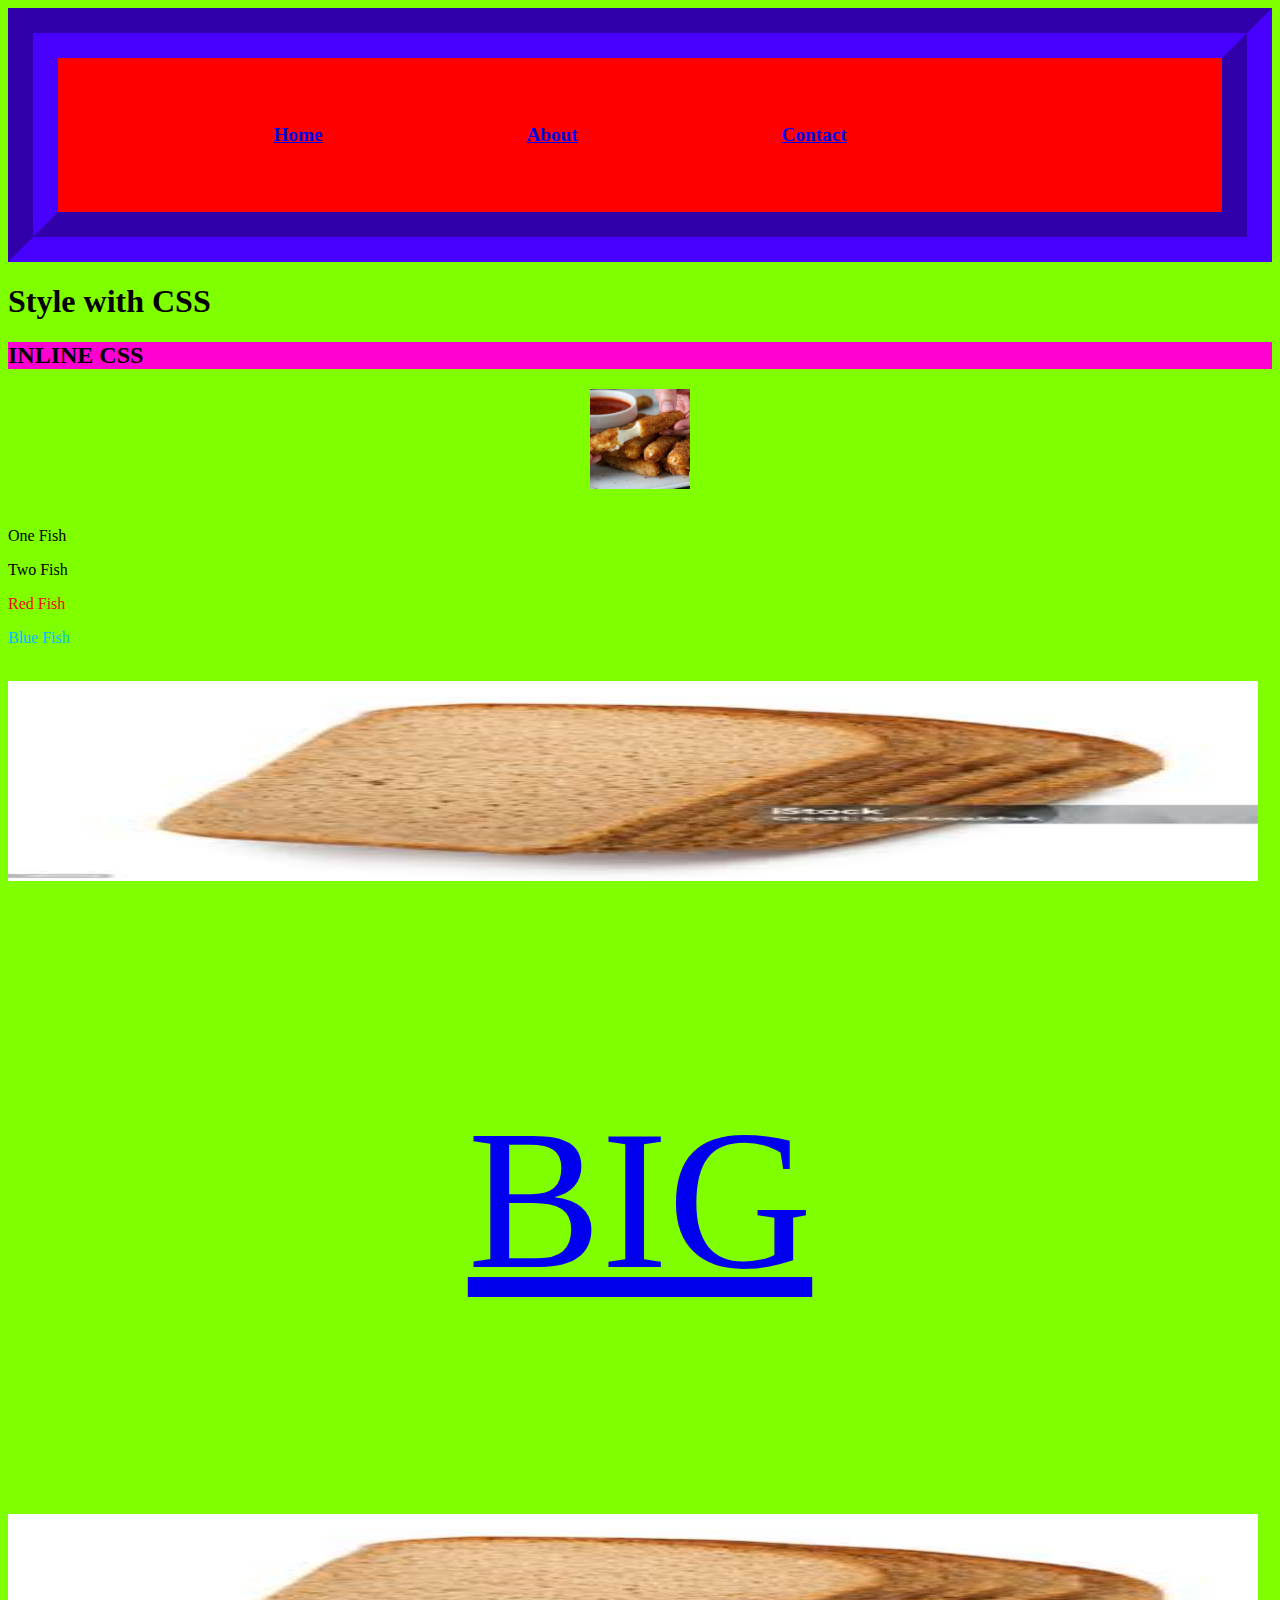
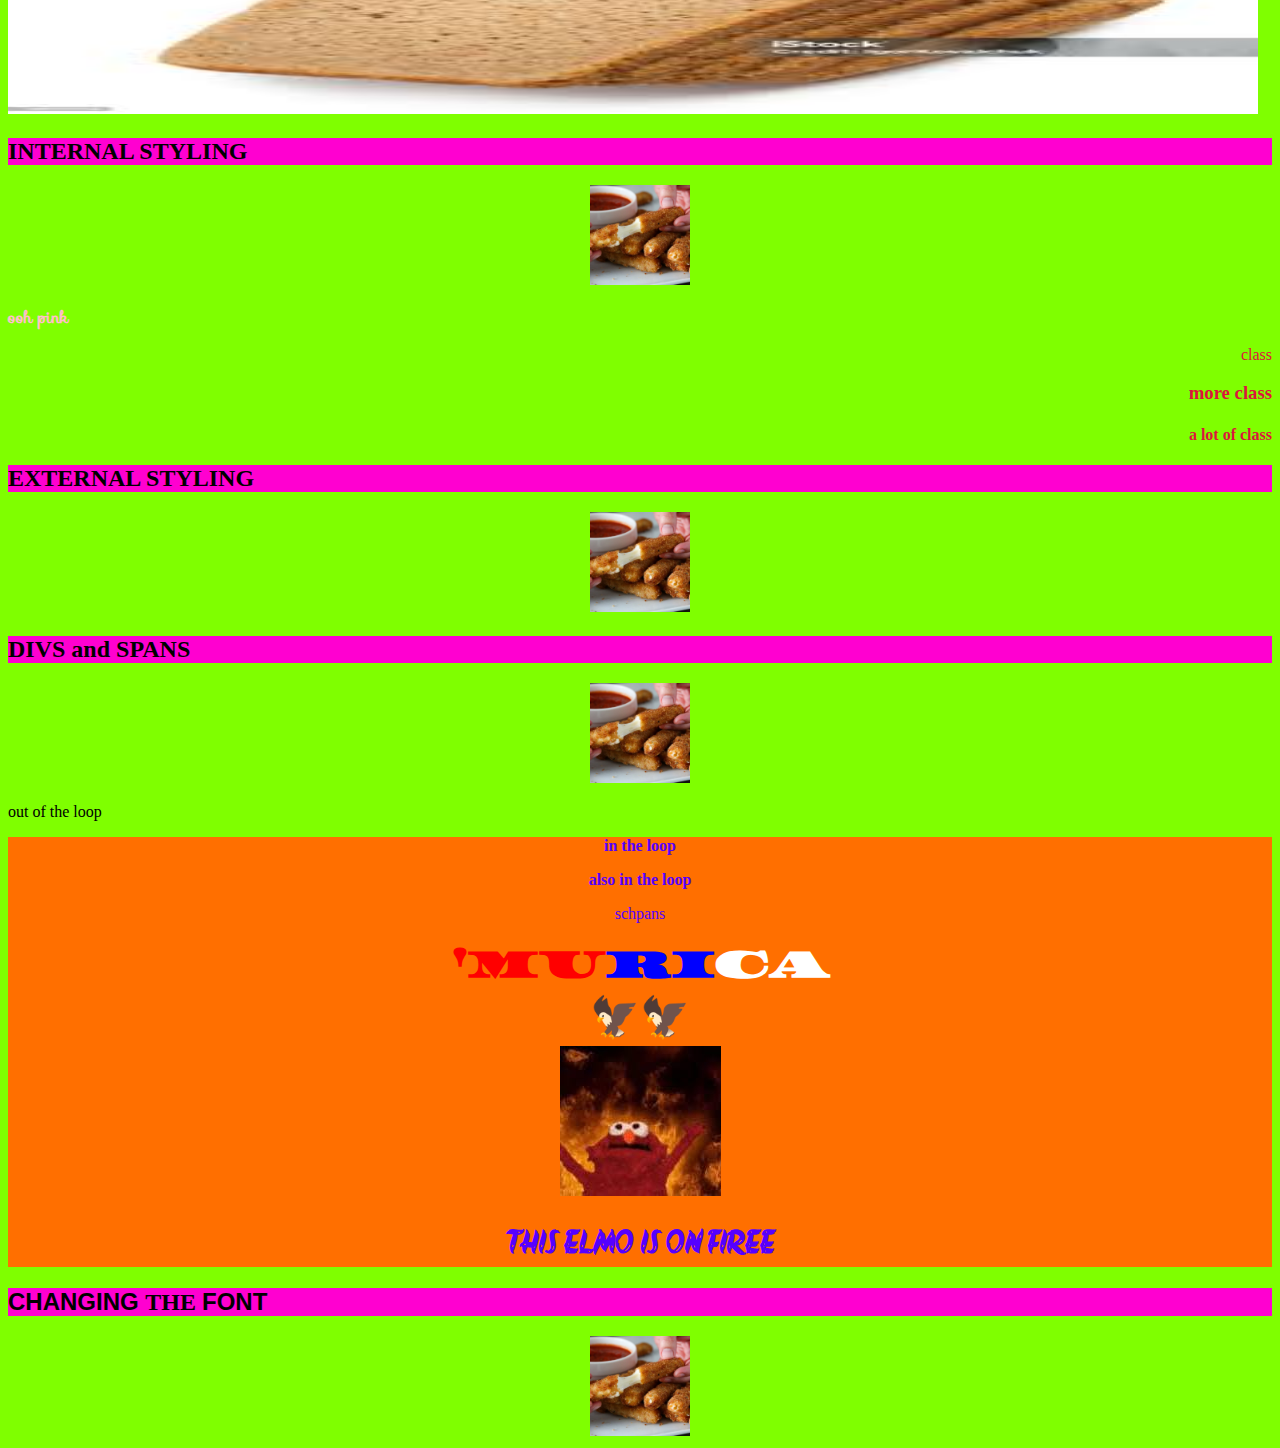
<file: css_demo/index.html>
<!DOCTYPE html>
<html>
    <head>
        <title>Ananya CSS demo</title>
        <link rel="stylesheet" href="https://fonts.googleapis.com/css?family=Sofia">
        <link rel="stylesheet" href="https://fonts.googleapis.com/css?family=Akronim&effect=fire">
        <link href="https://fonts.googleapis.com/css?family=Asset" rel="stylesheet">
        <link rel="stylesheet" href="css/style.css">
        <style>
            #pink-text {
                color:pink;
                font-family: "Sofia", sans-serif;
            }

            .test-class {
                color: crimson;
                text-align: right;
            }
            
            h2 {
                background-color: rgb(255, 0, 208);
                
            }

            
            

        </style>
    </head>
    <body>
        <div class="container">
            <ul class="nav">
                <b>
                <li><a href="index.html">Home</a></li>
                <li><a href="about.html">About</a></li>
                <li><a href="contact.html">Contact</a></li>
                </b>
            </ul>
        </div> 

        <h1>Style with CSS</h1>
        <h2>INLINE CSS</h2>
        <div style="text-align: center;">
            <img src="images/mozzy.webp" width="100" height="100" >
        </div>
        <br>
        <p>One Fish</p>
        <p>Two Fish</p>
        <p style="color:rgb(241, 8, 8);">Red Fish</p>
        <p style="color:rgb(0, 191, 255);">Blue Fish</p>
        <br>
        <img src="images/bred.jpg" width="1250" height="200">
        <p style="color: rgb(64, 255, 0); text-align: center; font-size: 200px;"><a href="https://www.youtube.com/watch?v=dQw4w9WgXcQ" target="_blank">BIG</a></p>
        <img src="images/bred.jpg" width="1250" height="200" >

        <h2>INTERNAL STYLING</h2>
        <div style="text-align: center;">
            <img src="images/mozzy.webp" width="100" height="100" >
        </div>
        <p id="pink-text"><b>ooh pink</b></p>
        <p class="test-class">class</p>
        <h3 class="test-class">more class</h3>
        <h4 class="test-class">a lot of class</h4>

        <h2>EXTERNAL STYLING</h2>
        <div style="text-align: center;">
            <img src="images/mozzy.webp" width="100" height="100" >
        </div>

        <h2>DIVS and SPANS</h2>
        <div style="text-align: center;">
            <img src="images/mozzy.webp" width="100" height="100" >
        </div>
        <p>out of the loop</p>
        <div class="div-test">
                <p><b>in the loop</b></p>
                <p><b>also in the loop</b></p>
                <p>schpans</p>
                <p class="murica" style="font-family: Asset, sans-serif;"><b><span style="color: red;">'MU</span><span style="color: blue;">RI</span><span style="color: white;">CA</span></b></p>
                <p class="murica">🦅🦅</p>
                <img src="images/elmo.jpg">
                <h1 class="font-effect-fire" style="font-family: Akronim, sans-serif;">THIS ELMO IS ON FIREE</h1>
        </div>

        <h2> <span style="font-family: 'Segoe UI', Tahoma, Geneva, Verdana, sans-serif;">CHANGING </span><span style="font-family: Georgia, 'Times New Roman', Times, serif;">THE</span> <span style="font-family: 'Lucida Sans', 'Lucida Sans Regular', 'Lucida Grande', 'Lucida Sans Unicode', Geneva, Verdana, sans-serif;">FONT</span></h2>
        <div style="text-align: center;">
            <img src="images/mozzy.webp" width="100" height="100" >
        </div>

       

    </body>
</html>
</file>
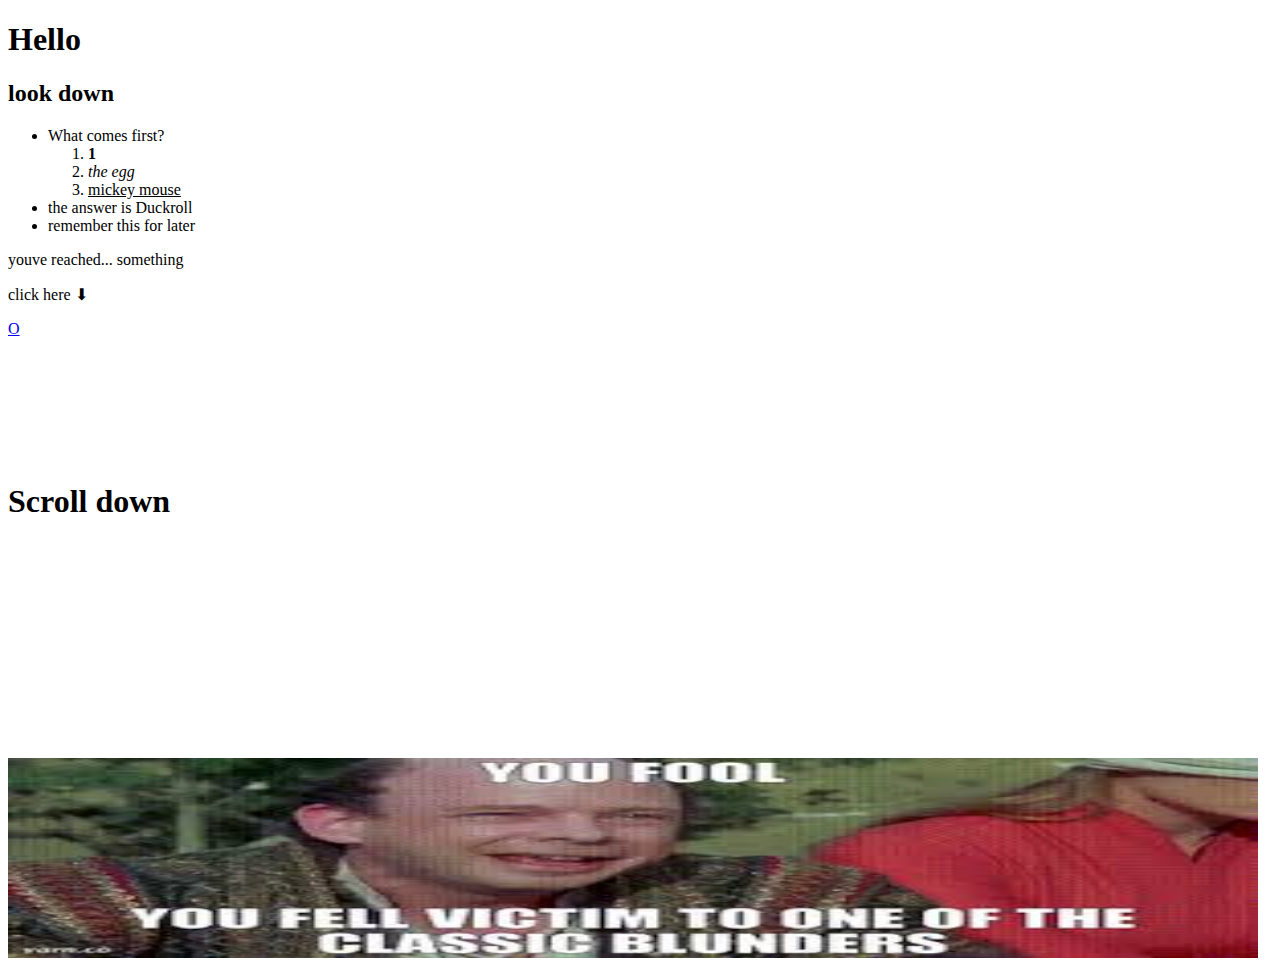
<file: html_demo/index.html>
<!DOCTYPE html>
<html>
    <head>
        <title>Ananya HTML Demo</title>
    </head>
    <body>
        <h1>Hello</h1>
        <h2>look down</h2>
        <ul>
            <li>What comes first?</li>
                <ol>
                    <li><b>1</b></li>
                    <li><i>the egg</i></li>
                    <li><u>mickey mouse</u></li>
                </ol>
            <li>the answer is Duckroll</li>
            <li>remember this for later</li>

        </ul>
        <p>youve reached... something</p>
        <p>click here ⬇</p>
        <p><a href="https://www.youtube.com/watch?v=dQw4w9WgXcQ" target="_blank">O</a></p>
        <br>
        <br>
        <br>
        <br>
        <br>
        <br>
        <h1>Scroll down</h1>
        <br>
        <br>
        <br>
        <br>
        <br>
        <br>
        <br>
        <br>
        <br>
        <br>
        <br>
        <br>
        <img src="images/fell_for_it_pb.jpg" width="1250" height="200">

        
    </body>
</html>
</file>
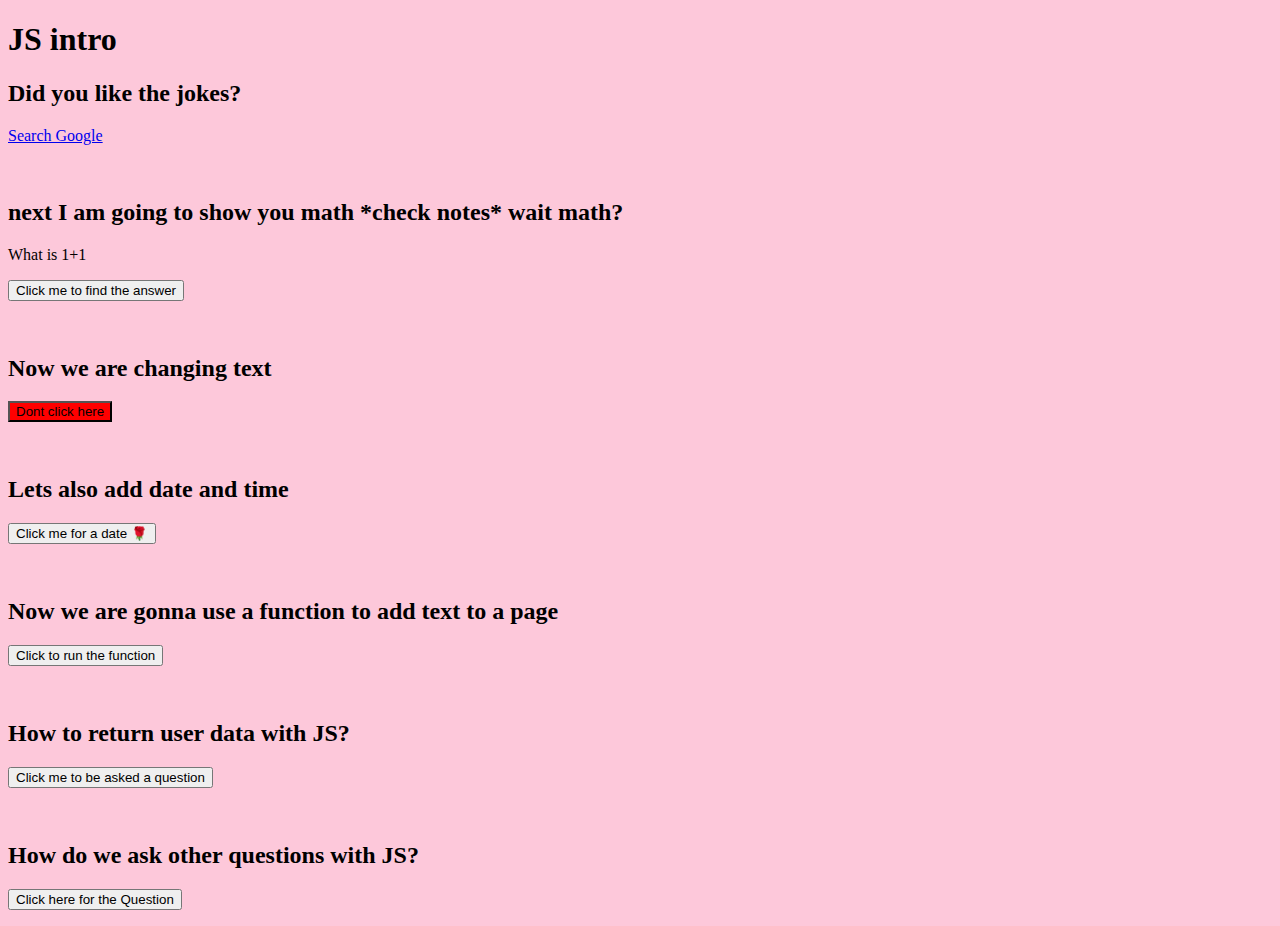
<file: js_demo/index.html>
<!DOCTYPE html>
<html lang="en">
<head>
    <meta charset="UTF-8">
    <meta name="viewport" content="width=device-width, initial-scale=1.0">
    <title>Ananya | JS Demo</title>
    <link rel="stylesheet" href="css/style.css">
    <script type="text/javascript" src="js/script.js"></script>

    <style>

    </style>
</head>
<body>
    <h1>JS intro</h1>

    <h2>Did you like the jokes?</h2>
    <p><a href="https://www.google.com" target="_blank" onclick="alert('DONT LEAVE'), alert('PLEASE'), alert('I NEED YOU')">Search Google</a></p>
    <br>
    <h2>next I am going to show you math *check notes* wait math?</h2>
    <p>What is 1+1</p>
    <button onclick="document.getElementById('add').innerHTML=1+1">Click me to find the answer</button>
    <p id="add"></p>

    <br>
    <h2>Now we are changing text</h2>
    <button style="background-color: red;" onclick="document.getElementById('change-text').innerHTML='Bruh I told you not to.'">Dont click here</button>
    <p id="change-text"></p>

    <br>
    <h2>Lets also add date and time</h2>
    <button onclick="document.getElementById('date').innerHTML=Date()">Click me for a date 🌹</button>
    <p id="date"></p>

    <br>
    <h2>Now we are gonna use a function to add text to a page</h2>
    <button onclick="pFun()">Click to run the function</button>
    <p id="p-fun"></p>

    <br>
    <h2>How to return user data with JS?</h2>
    <button onclick="askName()">Click me to be asked a question</button>
    <p id="ask-name"></p>

    <br>
    <h2>How do we ask other questions with JS?</h2>
    <button onclick="askQuestion()">Click here for the Question</button>
    <p id="question"></p>

    <script>
        alert('Hello World!');
        alert('do you want some jokes?');
        alert('Sounds like a yes!');
        alert('What falls, but does not break, and what breaks but does not fall?');
        alert('Night falls and day breaks');
        alert('What has four wheels and flies?');
        alert('The town garbage wagon');
        alert('Where may you find roads without carts, forests without trees, cities without houses?');
        alert('A map');
        alert('A long snake with a stinging bite, I stay coiled up unless I must fight. What am I?');
        alert('A whip');
        alert('Who (or what) knows all languages?');
        alert('An echo.');
        alert('What turns everything around but does not move?');
        alert('A mirror');
        alert('What\'s black when you get it, red when you use it, and white when you\'re done with it?');
        alert('Charcoal');
        alert('Forwards I\'m heavy, backwards I\'m not. What am I?');
        alert('A ton');
        alert('What can go up a chimney down, but can\'t go down a chimney up?');
        alert('An umbrella');
        alert('When you are carrying a barrel full of water, what can you add to it to make it lighter?');
        alert('A hole');
        alert('With pointed fangs it sits in wait. With piercing force it doles out fate, Over bloodless victims proclaiming its might. Eternally joining in a single bite.');
        alert('A stapler');
        alert('What flies forever but never rests?');
        alert('The wind');
        alert('What question can you never answer yes to?');
        alert('Are you asleep?');
        alert('How do you hurt a dragon?');
        alert('With rainbow glitter and a sword');
        alert('What can you break, even if you never pick it up or touch it?');
        alert('A promise');
        alert('Who is the Father of all fruits?');
        alert('Papa-ya');
        alert('How do you make an egg roll?');
        alert('You push it');
        alert('What would bears be without bees?');
        alert('Ears');
        alert('Why do cows wear bells?');
        alert('What did the triangle say to the circle?');
        alert('You\'re pointless');
        alert('RIP, boiling water...');
        alert('You will be mist.');
        alert('I ordered a chicken and an egg online.');
        alert('I\'ll let you know what comes first.');
        alert('What do lawyers wear to court?');
        alert('Lawsuits.');
        alert('What lights up a soccer stadium?');
        alert('A soccer match.');
        alert('What’s the difference between a poorly dressed man on a tricycle and a well-dressed man on a bicycle?');
        alert('Attire.');
        alert('A bossy man walked into a bar…');
        alert('And ordered everyone a round.');
        alert('What do you call a fish without an eye?');
        alert('Fsh.');
        alert('Two fish are in a tank.');
        alert('One turns to the other and says, “Any idea how to drive this thing?”');
        alert('Why can\'t you trust the king of the jungle?');
        alert('Because he\'s always lion.');
        alert('What do sea monsters eat?');
        alert('Fish and ships.?');
        alert('How do you organize a space party?');
        alert('You planet.');
        alert('What did 0 say to 8?');
        alert('Nice belt');
        alert('What did the drummer name her twin daughters?');
        alert('Anna 1, Anna 2');
        alert('Why do mushrooms get invited to all the parties?');
        alert('They are fungis!');
        alert('Why shouldn’t you tell secrets in a cornfield?');
        alert('There are too many ears');
        alert('How bad were the fish’s grades?');
        alert('They were below \'C\' level.');
        alert('What do you call a shoe made out of a banana?');
        alert('A slipper');
        alert('I’m reading a book about anti-gravity.');
        alert('I can\'t put it down.');
        alert('What kind of cheese isn’t yours?');
        alert('Nacho cheese.');
        alert('How does the moon cut his hair?');
        alert('Eclipse it');
        alert('What’s brown and sticky?');
        alert('A stick');
        alert('What do you call a sad cup of coffee?');
        alert('Depresso');
        alert('What happens when a snowman throws a tantrum?');
        alert('He has a meltdown.');
        alert('What did the janitor say when he jumped out of the closet?');
        alert('Supplies');
        alert('What did the worker at the rubber band factory say when he was fired?');
        alert('Oh, snap.');
        alert('Why can’t a nose be 12 inches long?');
        alert('Because then it would be a foot.');
        alert('Where does the general put his armies?');
        alert('In his sleevies.');
        alert('What do you call a magician that loses his magic?');
        alert('Ian.');
        alert('Why did the golfer bring two pairs of pants?');
        alert('In case he got a hole-in-one.');
        alert('What do you call a sleeping dinosaur?');
        alert('A dino-snore');
        alert('What did the football coach say to the broken vending machine?');
        alert('Give me my quarterback.');
        alert('Why did the strawberry cry?');
        alert('He found himself in a jam.');
        alert('What did 50 Cent do when he was hungry?');
        alert('58!');
        alert('Why is Peter Pan always flying?');
        alert('Because he Neverlands.');
        alert('Why can’t you trust duck doctors?');
        alert('They’re all quacks.?');
        alert('How do you know if a vampire is unwell?');
        alert('Because he\'ll be coffin.');
        alert('What kind of music do bubbles hate?');
        alert('Pop');
        alert('How did the painting end up in prison?');
        alert('It was framed');
        alert('How did the bullet lose its job?');
        alert('It got fired.');
        alert('Why is grass so dangerous?');
        alert('It’s full of blades.');
        alert('What’s orange and sounds like a carrot?');
        alert('A parrot.');
        alert('Why do French people eat snails?');
        alert('They don’t like fast food.');
        alert('How do billboards talk?');
        alert('Sign language.');
        alert('What’s America’s favorite soda?');
        alert('Mini soda.');
        alert('How was Rome split in two?');
        alert('With a pair of Caesars.');
        alert('Why can’t you give Elsa a balloon?');
        alert('She’ll let it go.');
        alert('Why is Peter Pan always flying?');
        alert('He neverlands.');
        alert('How do you follow a book?');
        alert('You track their footnotes.');
        alert('Why are astronauts so clean?');
        alert('They take meteor showers.');
        alert('Why are ghosts bad liars?');
        alert('They’re totally see-through.');
        alert('How do poets say hello?');
        alert('Haven’t we metaphor?');
        alert('How did the art competition end?');
        alert('In a draw.');
        alert('Where can you buy soup in bulk?');
        alert('The stock market.');
        alert('Why do bees have sticky hair?');
        alert('They use honeycombs.');
        alert('What do you call a priest who becomes a lawyer?');
        alert('A father-in-law.');
        alert('Why do computers overheat?');
        alert('They need to vent.');
        alert('What did one pickle say to the other?');
        alert('Dill with it.');
        alert('What do you call a fake noodle?');
        alert('An impasta.');
        alert('What do you call a cup of coffee with a pair of trousers in it?');
        alert('A cupachinos.');
        alert('How does Reese eat her ice cream?');
        alert('Witherspoon.');
        alert('What is the favorite fruit of twins?');
        alert('Pears.');
        alert('What would you call a peanut in space?');
        alert('An astronut.');
        alert('I could tell you a pizza joke… ');
        alert('But it would probably be cheesy.');
        alert('Excuse me sir, will my pizza be long?');
        alert('No, it’ll be round.');
        alert('What are spiders really good at?');
        alert('Surfing the web.');
        alert('What do you call an alligator detective?');
        alert('An investi-gator.');
        alert('Why aren’t koalas considered bears?');
        alert('They don’t have the right koala-fications.');
        alert('What’s the smartest insect?');
        alert('A spelling bee!');
        alert('Why didn’t the lion win the race?');
        alert('Because he was racing a cheetah.');
        alert('What kind of jacket does an octopus wear?');
        alert('An army jacket.');
        alert('I was told I needed to stop acting like a flamingo... ');
        alert('So I put my foot down.');
        alert('Why do pancakes always win at baseball?');
        alert('They have the best batter.');
        alert('What do runners eat before a race?');
        alert('Nothing. They fast.');
        alert('What do you call an unpredictable camera?');
        alert('A loose Canon.');
        alert('Why shouldn\'t you use a broken pencil?');
        alert('Because it\'s point-less.');
        alert('Why couldn’t the sailor learn the alphabet?');
        alert('He kept getting lost at C.');
        alert('What do you call a skeleton with only a head?');
        alert('A nobody :(');
        alert('Why do ghosts like to take the elevator?');
        alert('It lifts their spirits.');
        alert('What do you call a patronizing bear?');
        alert('A pan-duh.');
        alert('Why did the scarecrow win an award?');
        alert('He was outstanding in his field.');
        alert('Why didn\'t the skeleton ever go on dates?');
        alert('He didn\'t have the guts to ask anyone.');
        alert('Do you want to hear a construction joke?');
        alert('Sorry, I\’m still working on it.');
        alert('Why doesn\'t Dracula have any friends?');
        alert('He\'s a bit of a pain in the neck.');
        alert('Why shouldn\'t you marry a calendar?');
        alert('Its days are numbered.');
        alert('What do you call a detective that accidentally solves the case?');
        alert('Sheer Luck Holmes.');
        alert('What should you do if you’re cold?');
        alert('Stand in the corner, it’s 90 degrees.');
        alert('Why did Shakespeare always write with a pen?');
        alert('Because pencils made him ask ‘2B or not 2B’?');
        alert('What does one eye say to the other eye?');
        alert('Something between us smells.');
        alert('Why should you never trust stairs?');
        alert('They’re always up to something.');
        alert('What’s the spookiest kind of author?');
        alert('A ghost writer.');
        alert('What did the comedian say to Harry Potter?');
        alert('Why so Sirius?');
        alert('Why do we tell actors to "break a leg"?');
        alert('Because every play has a cast.');
        alert('What’s an astronaut’s favorite part of a keyboard?');
        alert('The space bar.');
        alert('Did you hear about the two people who stole a calendar? ');
        alert('They each got six months.');
        alert('Did you hear about the actor falling through the floorboards?');
        alert('He was just going through a stage.');
        alert('Did you hear about the group ski trip?');
        alert('It went downhill fast.');
        alert('Why did you decide to get rid of your vacuum?');
        alert('It was just collecting dust.');
        alert('I’m friends with 25 letters of the alphabet… ');
        alert('I don’t know why.');
        alert('What did the shark say when he ate the clownfish?');
        alert('This tastes a little funny.');
        alert('What did the buffalo say when his son left for college?');
        alert('Bison.');
        alert(' Why did the yogurt go to the art exhibition?');
        alert('Because it was cultured.');
        alert('What did the lettuce say to the celery?');
        alert('Quit stalking me!?');
        alert('What do you call a train carrying bubblegum?');
        alert('A chew-chew train.');
        alert('“Did you hear about the guy who invented the knock-knock joke?');
        alert('He won the ‘no-bell’ prize.”');
        alert('Why did the chicken go to the séance?');
        alert('To get to the other side.');

        function pFun() {
            var p = document.getElementById('p-fun');
            p.innerHTML='Wow good job';
            p.style.color='blue';
            p.style.fontSize='300px';
            p.style.textAlign="center";
        }
    </script>

    
    
</body>
</html>
</file>
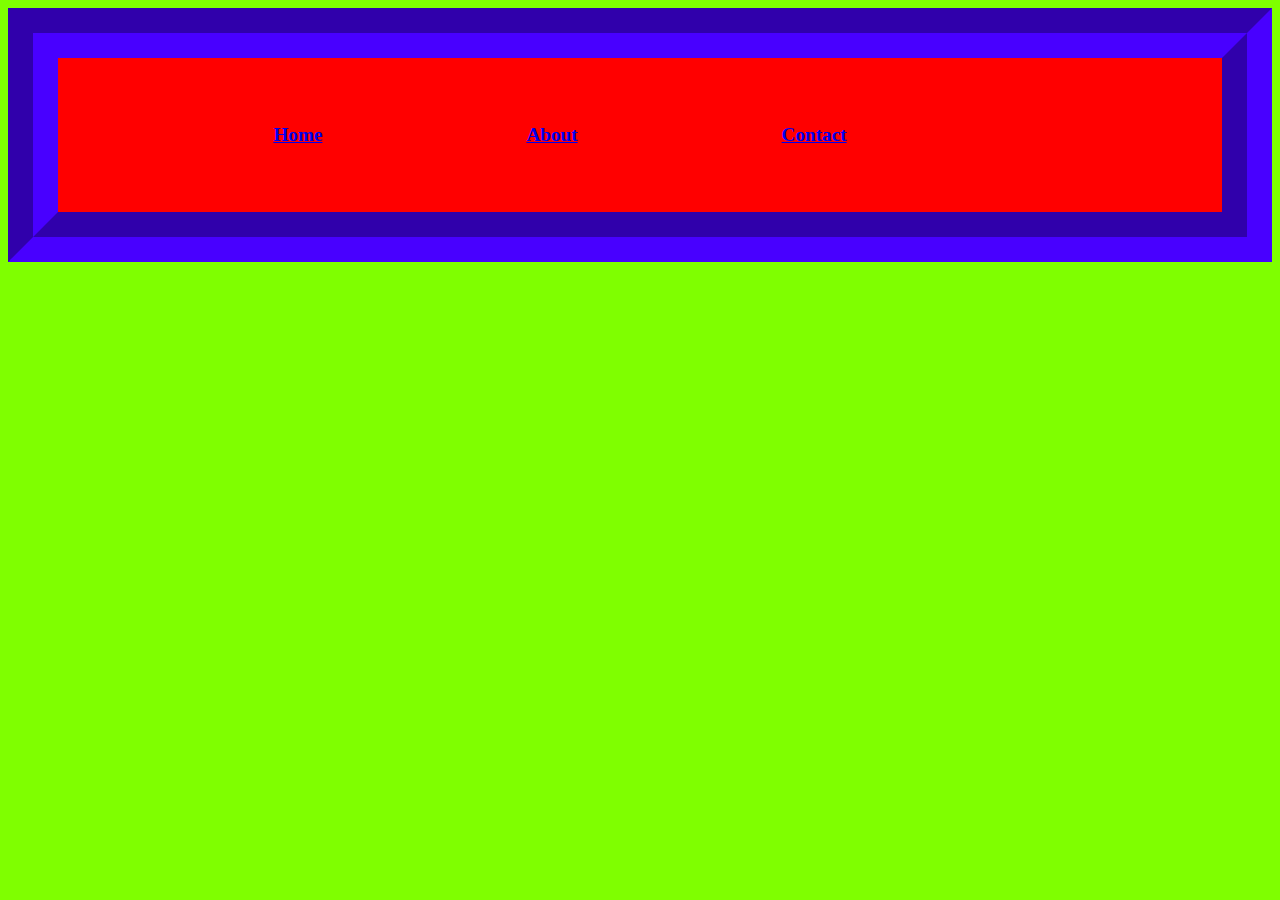
<file: css_demo/about.html>
<!DOCTYPE html>
<html lang="en">
<head>
    <meta charset="UTF-8">
    <meta name="viewport" content="width=device-width, initial-scale=1.0">
    <link rel="stylesheet" href="css/style.css">
    <title>About | Ananya</title>
</head>
<body>
    <div class="container">
        <ul class="nav">
            <b>
            <li><a href="index.html">Home</a></li>
            <li><a href="about.html">About</a></li>
            <li><a href="contact.html">Contact</a></li>
            </b>
        </ul>
    </div>
</body>
</html>
</file>
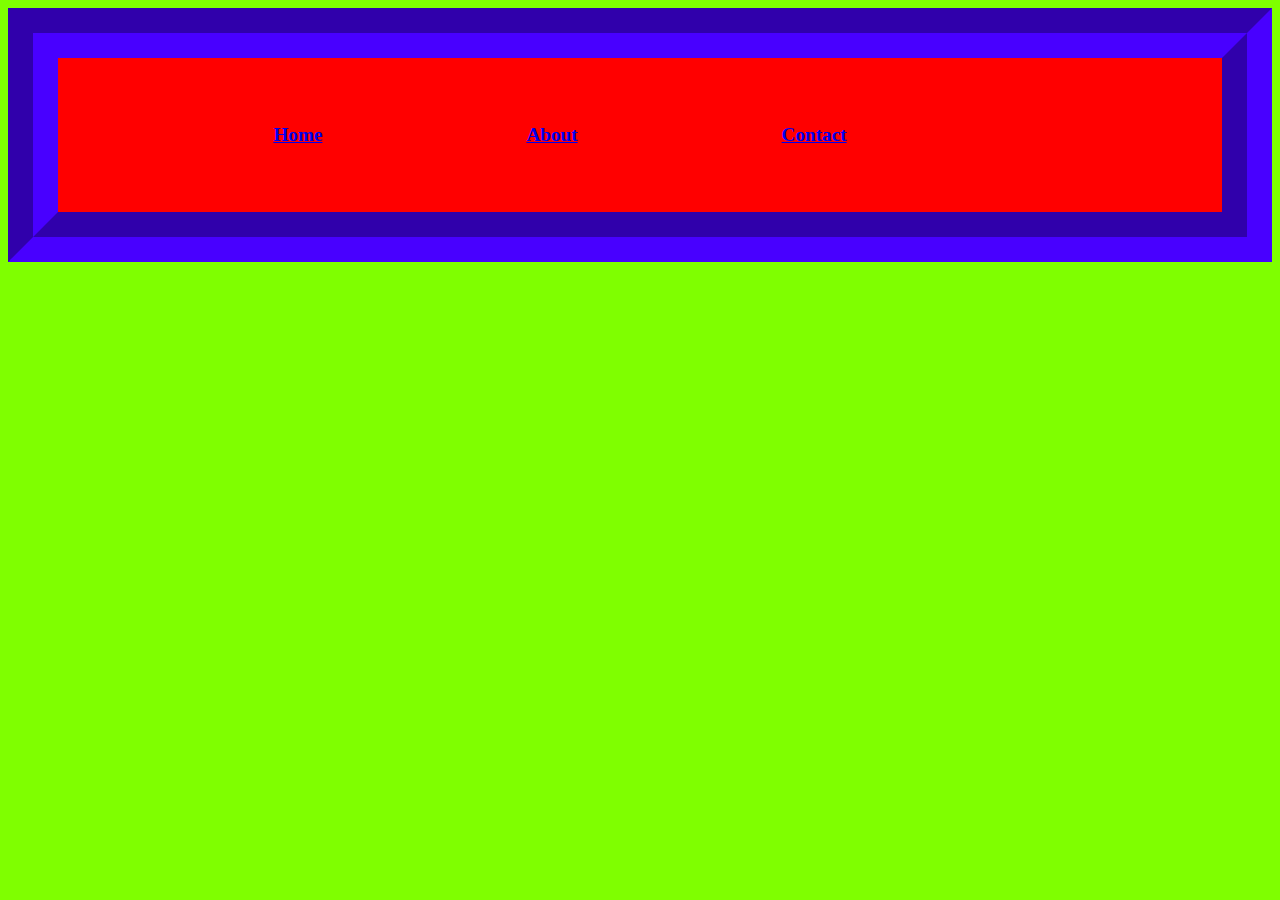
<file: css_demo/contact.html>
<!DOCTYPE html>
<html lang="en">
<head>
    <meta charset="UTF-8">
    <meta name="viewport" content="width=device-width, initial-scale=1.0">
    <link rel="stylesheet" href="css/style.css">
    <title>Contact | Ananya</title>
</head>
<body>
    <div class="container">
        <ul class="nav">
            <b>
            <li><a href="index.html">Home</a></li>
            <li><a href="about.html">About</a></li>
            <li><a href="contact.html">Contact</a></li>
            </b>
        </ul>
    </div>
</body>
</html>
</file>
<file: css_demo/css/style.css>
body {
    background-color: chartreuse;
}

.container {
    width: 1250;
    margin: 0 auto;
    padding: 50px;
    background-color: rgb(255, 0, 0);
    border: 50px groove rgb(72, 0, 255);
}

.nav {
    list-style: none;
    text-align: center;
    
}

.nav li {
    display:inline;
    margin-right: 200px;
    font-size: larger;
}

.div-test {
    background-color: rgb(255, 111, 0);
    text-align: center;
    color:rgb(85, 0, 255) ;
}

.murica {
    font-size: 40px;
    margin-top: 0px;
    margin-bottom: 5px;
}
</file>
<file: js_demo/css/style.css>
body {
    background-color: rgb(253, 200, 218);
}
</file>
